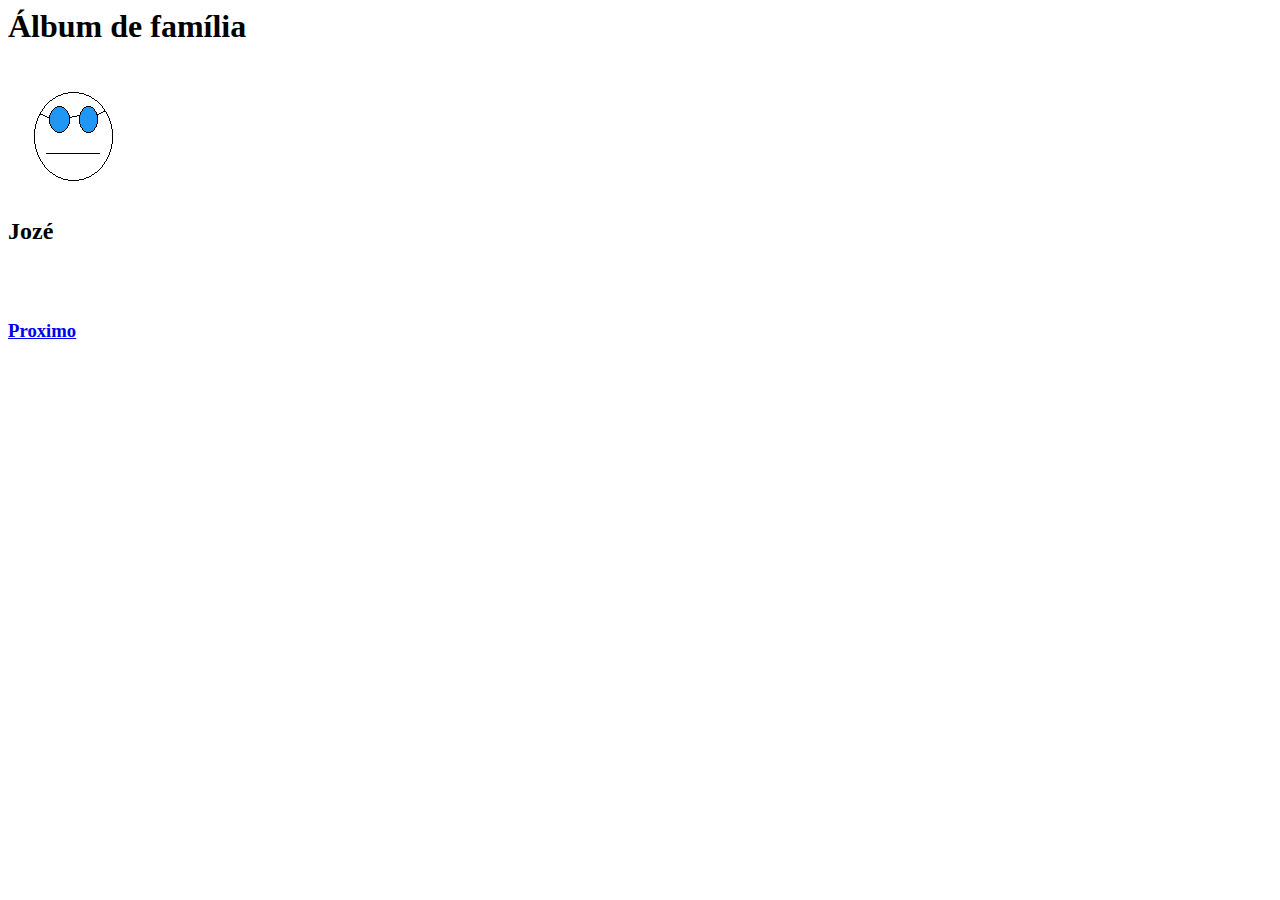
<file: index.html>
<html>
    <head>
        <title>Familia</title>
        <h1>Álbum de família</h1>
    </head>
    <body class="body">
        <img src="pixil-frame-0 (33).png">
        <br>
        <h2>Jozé</h2>
        <br>
        <br>
        <h3><a href="prox.html">Proximo</a></h3>
    </body>
</html>
</file>
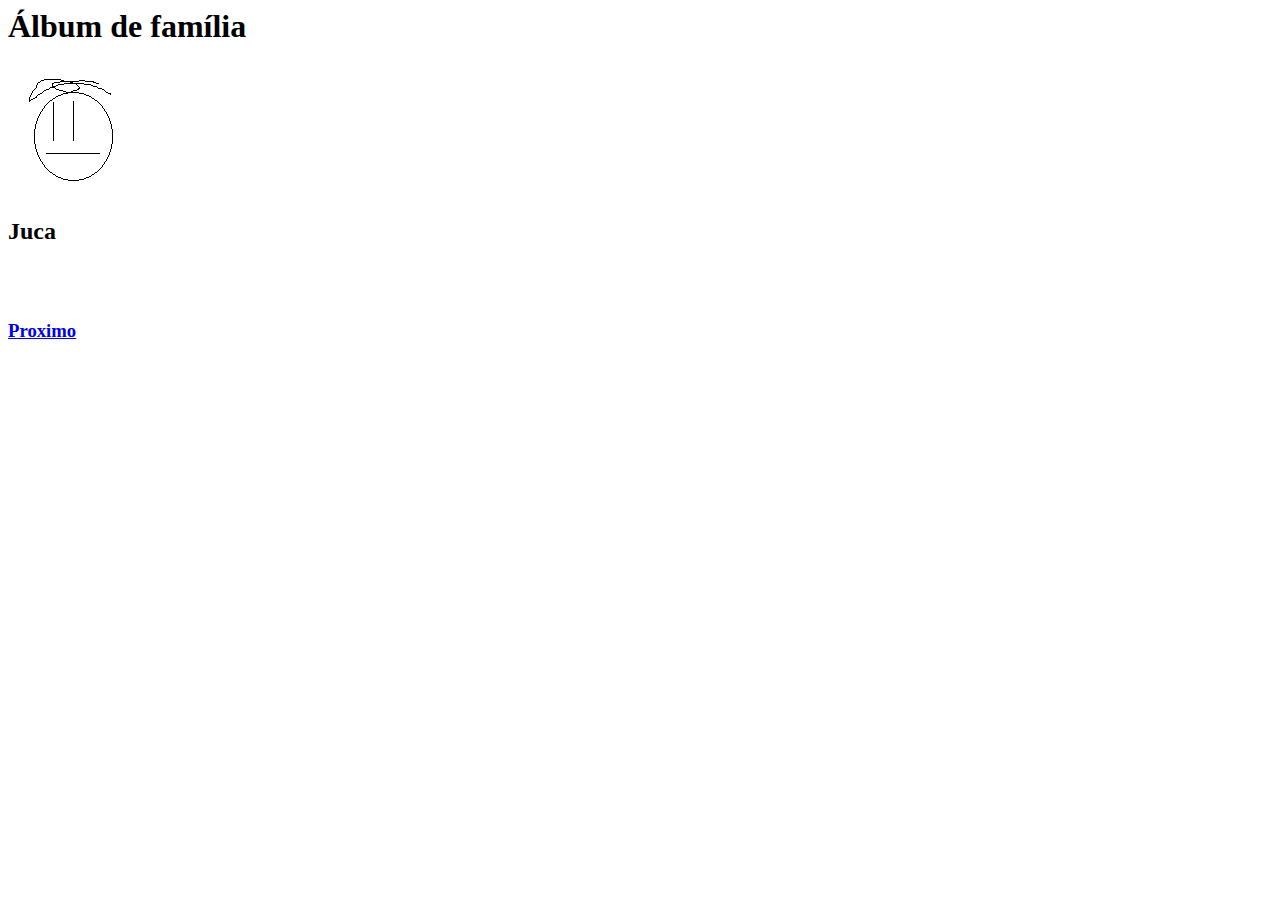
<file: prox.html>
<html>
    <head>
        <title>Familia</title>
        <h1>Álbum de família</h1>
    </head>
    <body class="body">
        <img src="pixil-frame-0 (32).png">
        <br>
        <h2>Juca</h2>
        <br>
        <br>
        <h3><a href="proxx.html">Proximo</a></h3>
    </body>
</html>
</file>
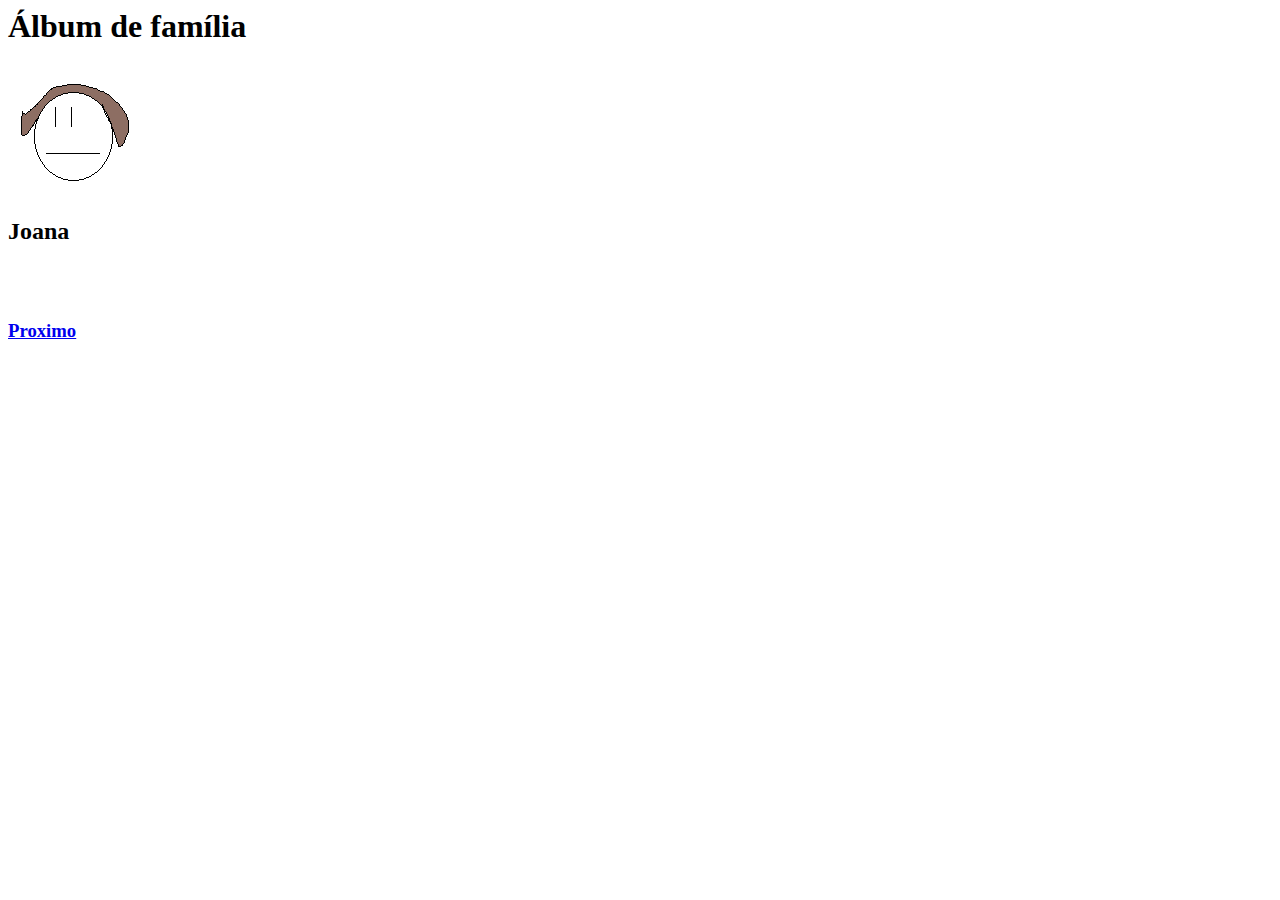
<file: proxx.html>
<html>
    <head>
        <title>Familia</title>
        <h1>Álbum de família</h1>
    </head>
    <body class="body">
        <img src="pixil-frame-0 (34).png">
        <br>
        <h2>Joana</h2>
        <br>
        <br>
        <h3><a href="proxxx.html">Proximo</a></h3>
    </body>
</html>
</file>
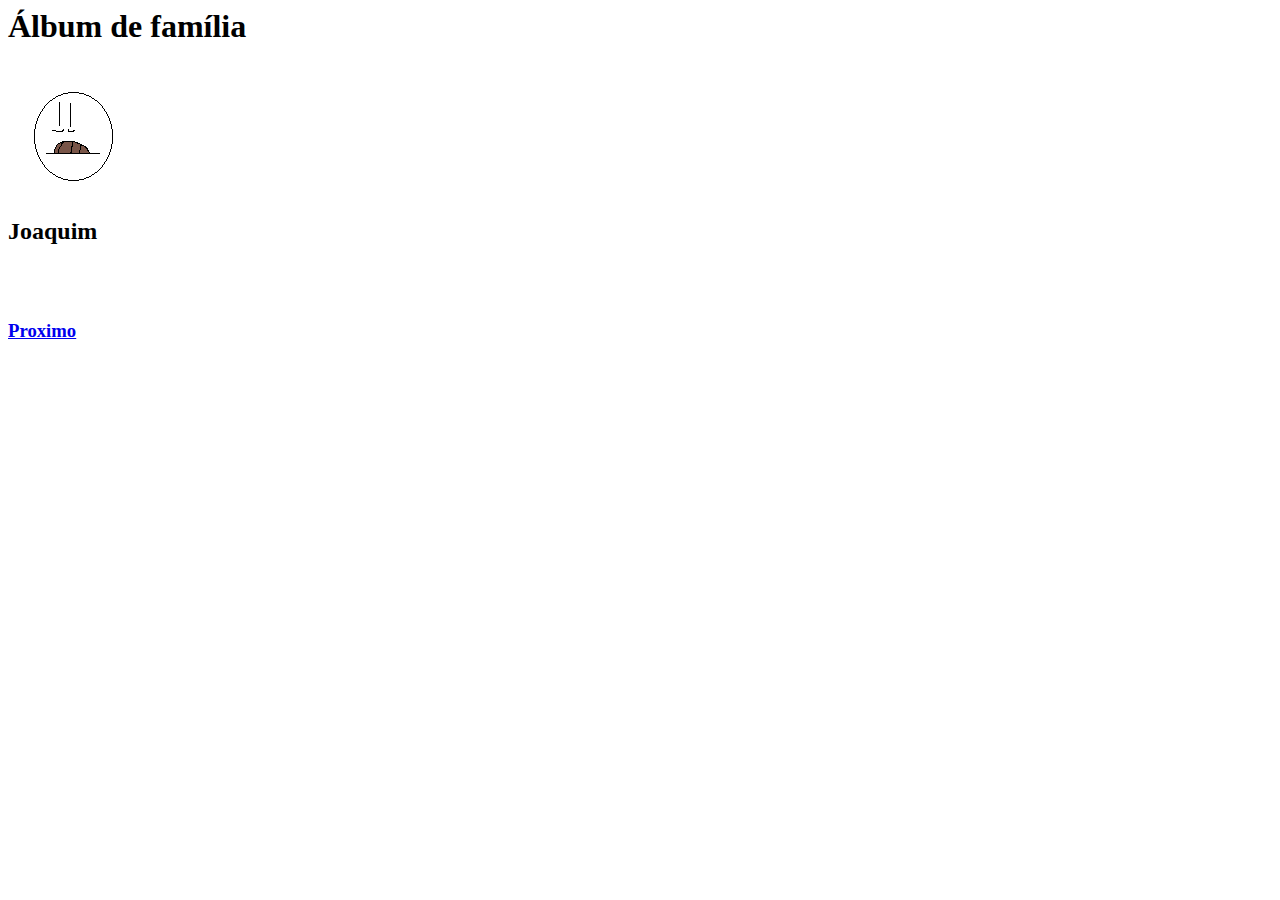
<file: proxxx.html>
<html>
    <head>
        <title>Familia</title>
        <h1>Álbum de família</h1>
    </head>
    <body class="body">
        <img src="pixil-frame-0 (35).png">
        <br>
        <h2>Joaquim</h2>
        <br>
        <br>
        <h3><a href="proxxxx.html">Proximo</a></h3>
    </body>
</html>
</file>
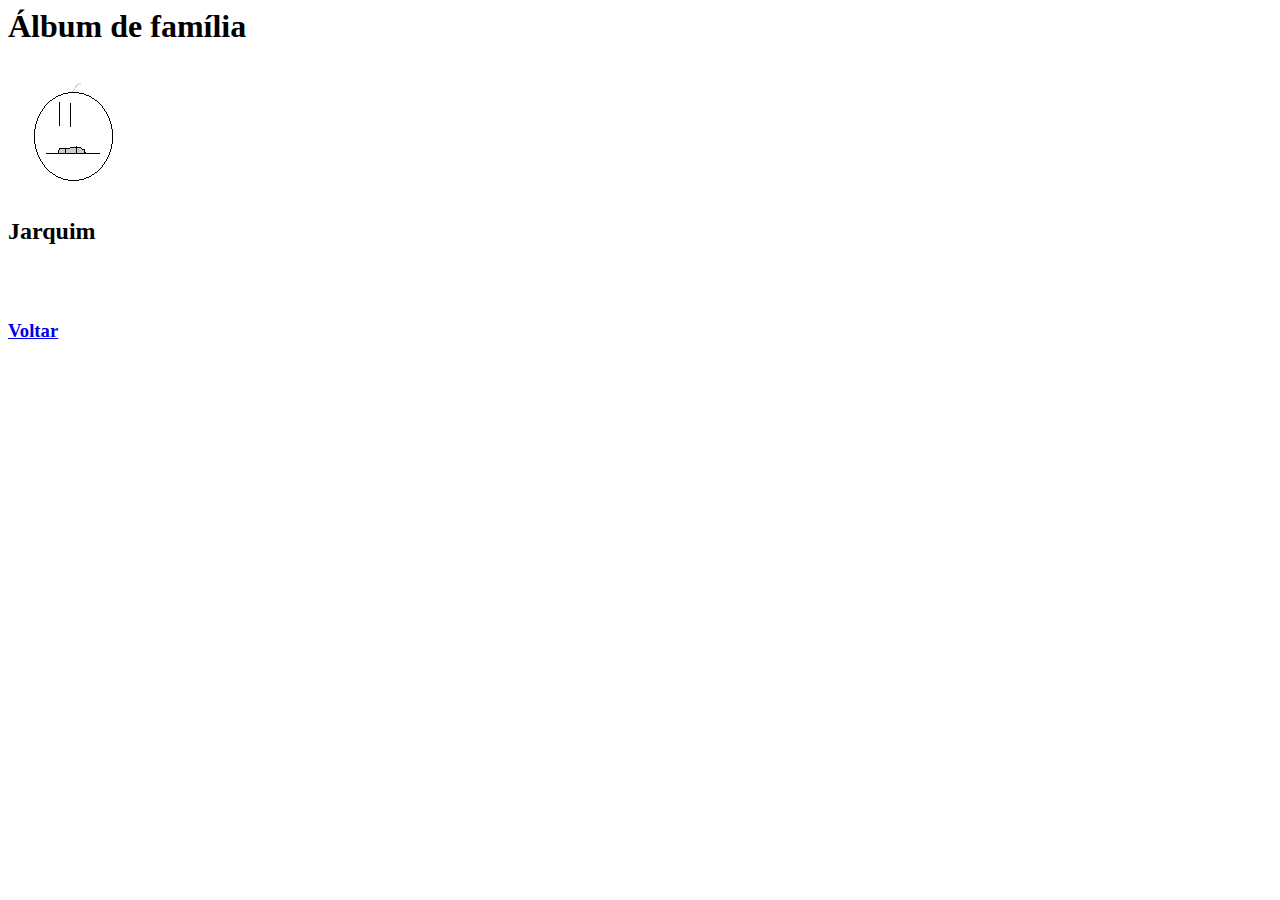
<file: proxxxx.html>
<html>
    <head>
        <title>Familia</title>
        <h1>Álbum de família</h1>
    </head>
    <body class="body">
        <img src="pixil-frame-0 (36).png">
        <br>
        <h2>Jarquim</h2>
        <br>
        <br>
        <h3><a href="index.html">Voltar</a></h3>
    </body>
</html>
</file>
